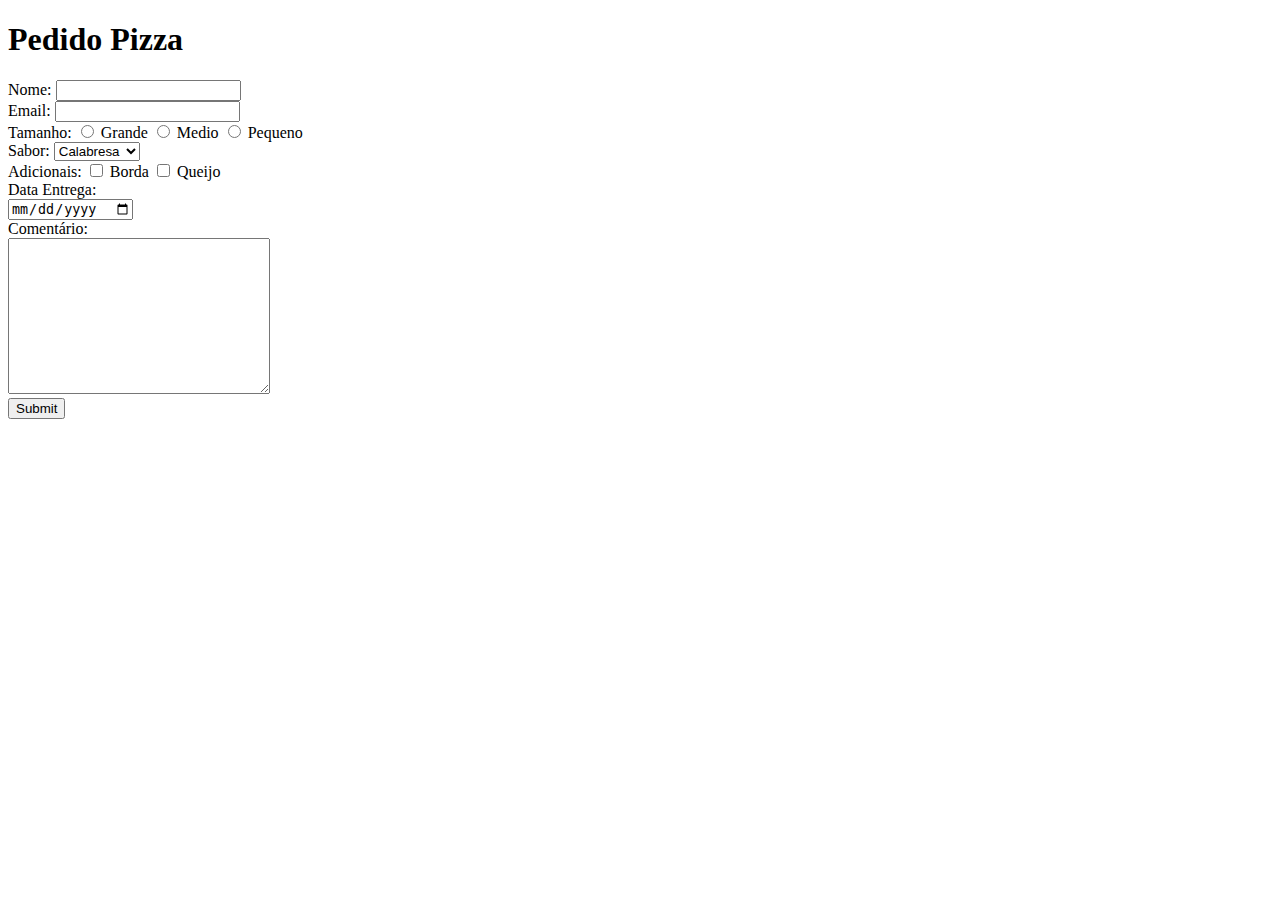
<file: exerciso 1.html>
<!DOCTYPE html>
<html lang="en">
<head>
    <meta charset="UTF-8">
    <meta name="viewport" content="width=device-width, initial-scale=1.0">
    <title>Document</title>
</head>
<body>
    <h1> Pedido Pizza</h1>
    <form method="post" action="teste.jsp">
        Nome: <input type="text" name="nome"> <br>
        Email: <input type="email" name="email"> <br>
        Tamanho:
        <input type="radio" name="tamanho" value="g"> Grande
        <input type="radio" name="tamanho" value="m"> Medio
        <input type="radio" name="tamanho" value="p"> Pequeno
        <br>
        Sabor: <select name="sabor">
            <option>Calabresa</option>
            <option>Napolitana</option>
            <option>Marguerita</option>
        </select>
        <br>
        Adicionais:
        <input type ="checkbox" name="Borda" Value="sim"> Borda
        <input type ="checkbox" name="Queijo" Value="sim"> Queijo
        <br>
        Data Entrega: <br>
        <input type="date" name="dateEntrega">
        <br>
        Comentário: <br>
        <textarea name="mensagem" rows="10" cols="30"></textarea>
        <br>
        <input type="submit">
    </form>

    
</body>
</html>
</file>
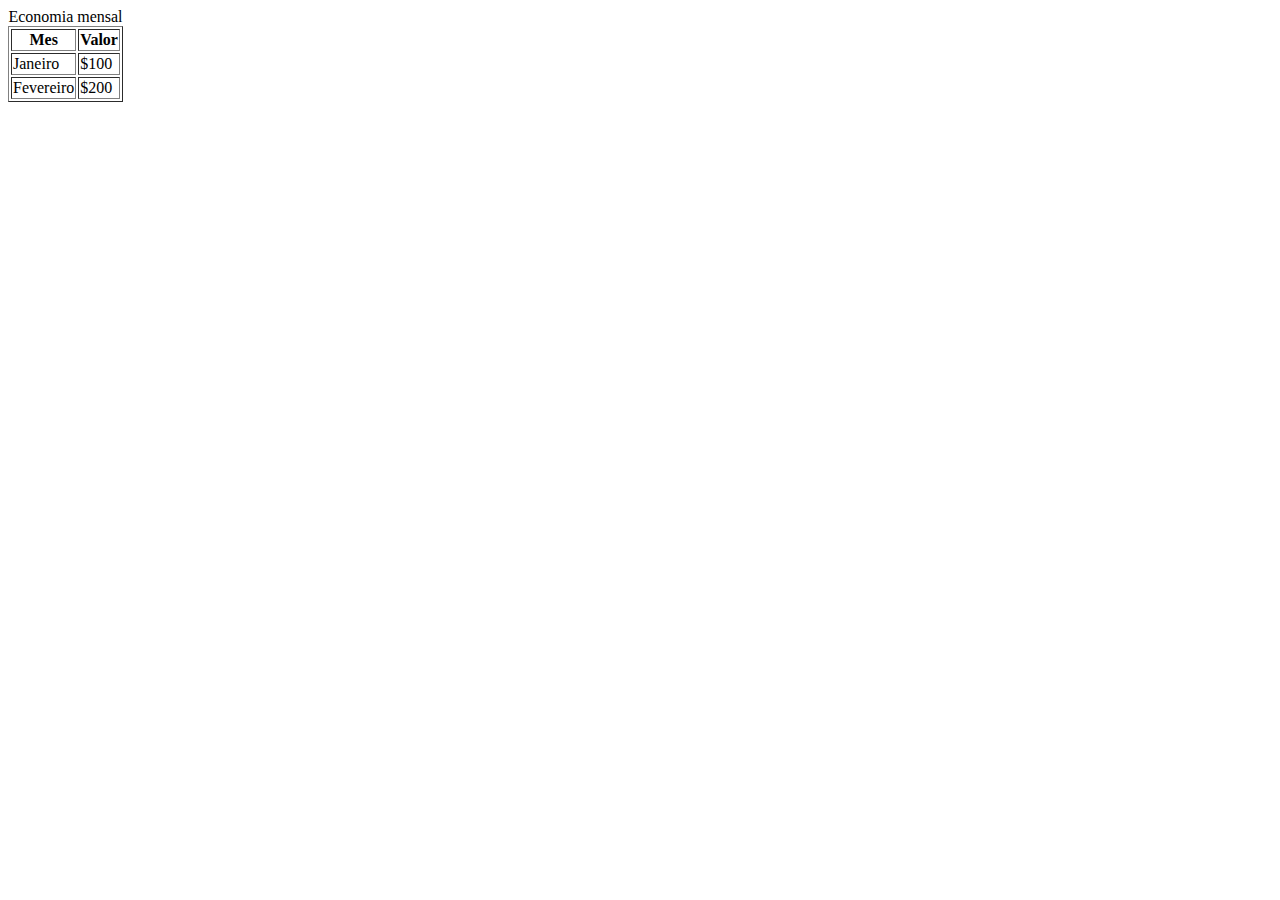
<file: html/exercicio 2.html>
<!DOCTYPE html>
<html lang="en">
<head>
    <meta charset="UTF-8">
    <meta name="viewport" content="width=device-width, initial-scale=1.0">
    <title>Document</title>
</head>
<body>
    <table border="1">
        <caption>Economia mensal</caption>
        <tr>
            <th>Mes</th>
            <th>Valor</th>
        </tr>
        <tr>
            <td>Janeiro</td>
            <td>$100</td>
        </tr>
        <tr>
            <td>Fevereiro</td>
            <td>$200</td>
        </tr>
        
    </table>
    
</body>
</html>
</file>
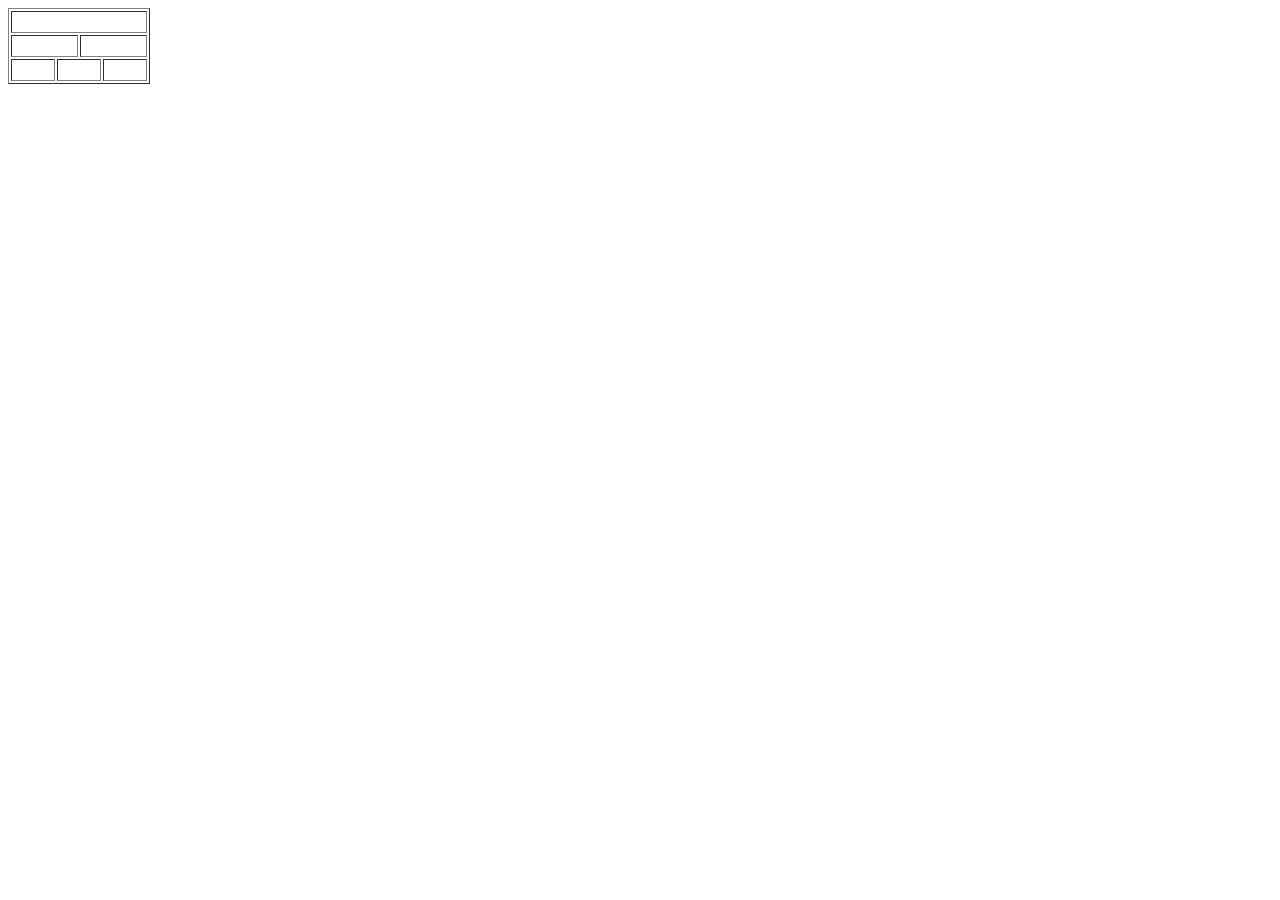
<file: html/exercicio 3.html>
<!DOCTYPE html>
<html lang="en">
<head>
    <meta charset="UTF-8">
    <meta name="viewport" content="width=device-width, initial-scale=1.0">
    <title>Document</title>
</head>
<body>
    <table border="1">
        <tr>
            <td colspan="30">&nbsp;&nbsp;&nbsp;&nbsp;&nbsp;&nbsp;&nbsp;&nbsp;&nbsp;&nbsp;</td>
        </tr>
        <tr>
            <td colspan="15">&nbsp;&nbsp;&nbsp;&nbsp;&nbsp;&nbsp;&nbsp;&nbsp;&nbsp;&nbsp;</td>
            <td colspan="15">&nbsp;&nbsp;&nbsp;&nbsp;&nbsp;&nbsp;&nbsp;&nbsp;&nbsp;&nbsp;</td>
        </tr>
        <tr>
            <td colspan="10">&nbsp;&nbsp;&nbsp;&nbsp;&nbsp;&nbsp;&nbsp;&nbsp;&nbsp;&nbsp;</td>
            <td colspan="10">&nbsp;&nbsp;&nbsp;&nbsp;&nbsp;&nbsp;&nbsp;&nbsp;&nbsp;&nbsp;</td>
            <td colspan="10">&nbsp;&nbsp;&nbsp;&nbsp;&nbsp;&nbsp;&nbsp;&nbsp;&nbsp;&nbsp;</td>
        </tr>
    </table>
    
</body>
</html>
</file>
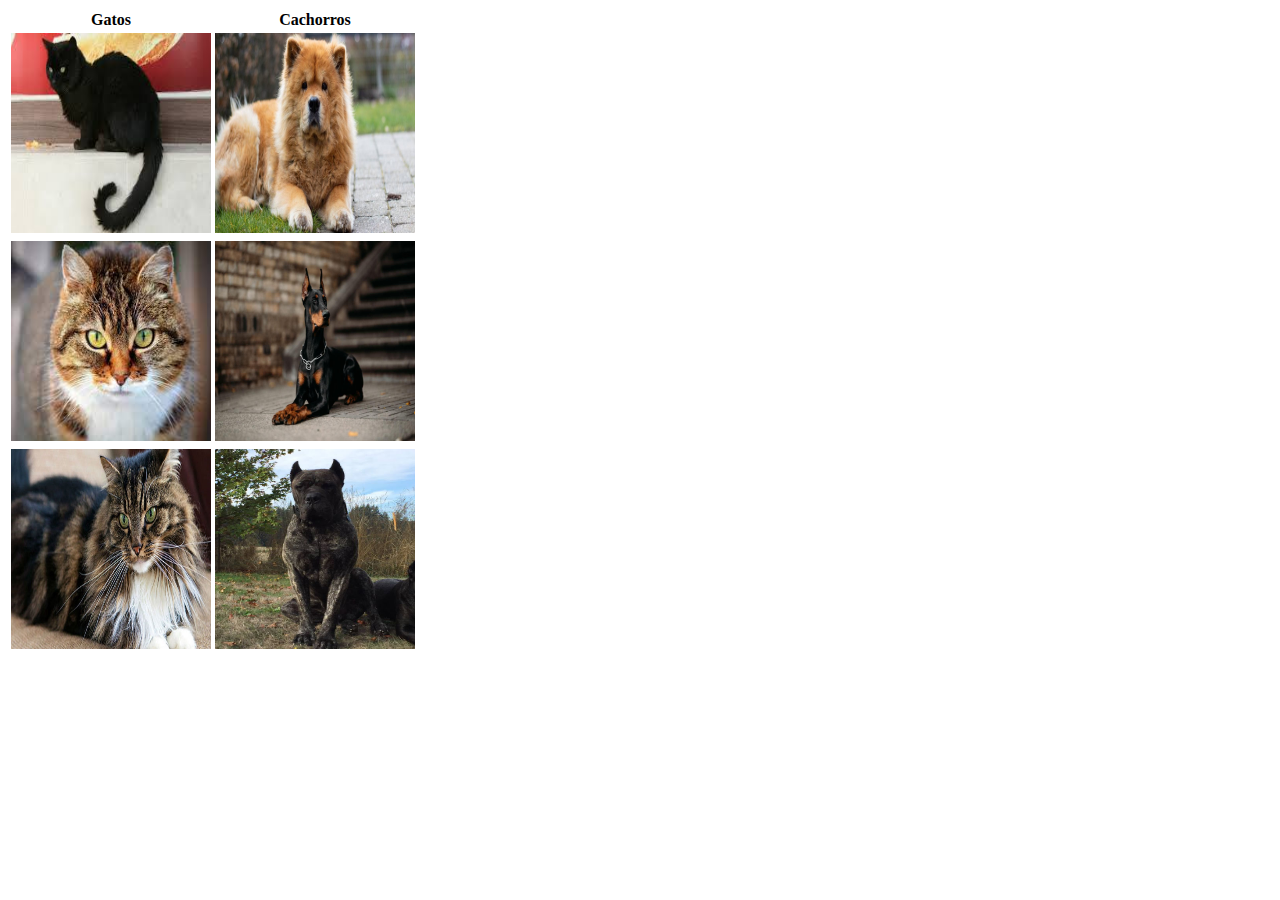
<file: html/exercicio 4.html>
<!DOCTYPE html>
<html lang="en">
<head>
    <meta charset="UTF-8">
    <meta name="viewport" content="width=device-width, initial-scale=1.0">
    <title>Document</title>
</head>
<body>
<table>
    <tr>
        <th>Gatos</th>
        <th>Cachorros</th>
    </tr>
    <tr>
        <td>
            <a href="http://www.google.com">
                <img src="imagensexercicio 4/gato1" height=200 width="200"></img>
            </a>
        </td>
        <td>
            <a href="http://www.google.com">
                <img src="imagensexercicio 4/cachorro1" height=200 width="200"></img>
            </a>
        </td>
    </tr>
    <tr>
        <td>
            <a href="http://www.google.com">
                <img src="imagensexercicio 4/gato2" height=200 width="200"></img>
            </a>
        </td>
        <td>
            <a href="http://www.google.com">
                <img src="imagensexercicio 4/cachorro2" height=200 width="200"></img>
            </a>            
        </td>
    </tr>
    <tr>
        <td>
            <a href="http://www.google.com">
                <img src="imagensexercicio 4/gato3" height=200 width="200"></img>
            </a>
        </td>
        <td>
            <a href="http://www.google.com">
                <img src="imagensexercicio 4/cachorro3" height=200 width="200"></img>
            </a>
        </td>
    </tr>
    </table>


    
</body>
</html>
</file>
